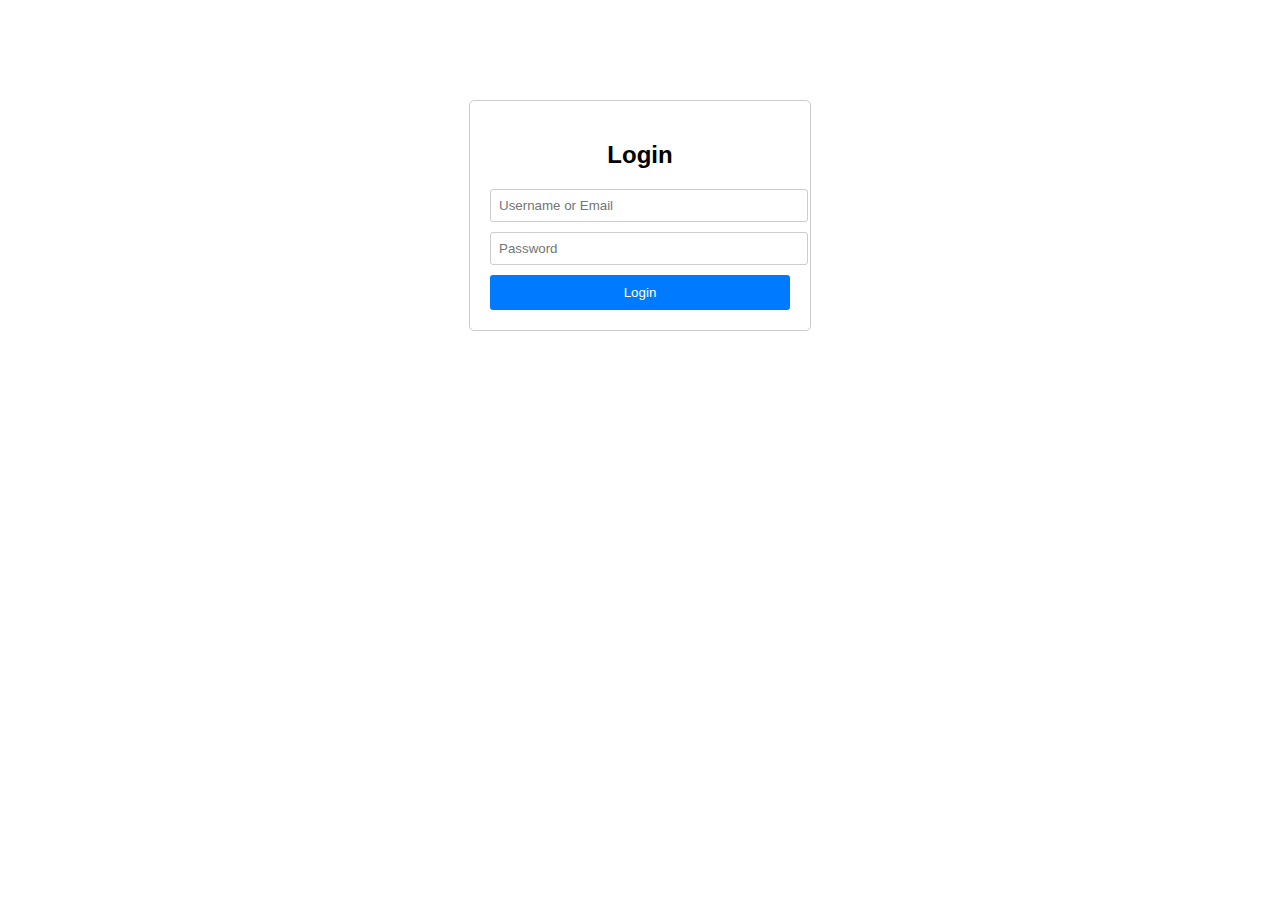
<file: index.html>
<!DOCTYPE html>
<html lang="en">
<head>
  <meta charset="UTF-8">
  <meta name="viewport" content="width=device-width, initial-scale=1.0">
  <title>Login</title>
  <link rel="stylesheet" href="styles.css">
</head>
<body>
  <div class="login-container">
    <h2>Login</h2>
    <form id="loginForm">
      <input type="text" id="username" placeholder="Username or Email">
      <input type="password" id="password" placeholder="Password">
      <button type="submit">Login</button>
    </form>
  </div>

  <script src="index.js"></script>
</body>
</html>
</file>
<file: styles.css>
body {
    font-family: Arial, sans-serif;
    margin: 0;
    padding: 0;
  }
  
  .login-container {
    max-width: 300px;
    margin: 100px auto;
    padding: 20px;
    border: 1px solid #ccc;
    border-radius: 5px;
  }
  
  .login-container h2 {
    text-align: center;
  }
  
  #loginForm {
    margin-top: 20px;
  }
  
  #loginForm input {
    width: 100%;
    margin-bottom: 10px;
    padding: 8px;
    border: 1px solid #ccc;
    border-radius: 3px;
  }
  
  #loginForm button {
    width: 100%;
    padding: 10px;
    background-color: #007bff;
    color: #fff;
    border: none;
    border-radius: 3px;
    cursor: pointer;
  }
  
  header {
    background-color: #007bff;
    color: #fff;
    padding: 10px 0;
    text-align: center;
  }
  
  header h2 {
    margin: 0;
  }
  
  #logoutBtn {
    background-color: #dc3545;
    color: #fff;
    border: none;
    padding: 8px 16px;
    border-radius: 3px;
    cursor: pointer;
  }
  
  .main-content {
    padding: 20px;
  }
  body {
    font-family: Arial, sans-serif;
    margin: 0;
    padding: 0;
  }
  
  .container {
    max-width: 960px;
    margin: 0 auto;
    padding: 20px;
  }
  
  header {
    background-color: #333;
    color: #fff;
    padding: 10px 0;
  }
  
  header h1 {
    margin: 0;
  }
  
  nav ul {
    list-style-type: none;
    margin: 0;
    padding: 0;
  }
  
  nav ul li {
    display: inline;
    margin-right: 20px;
  }
  
  nav ul li a {
    color: #fff;
    text-decoration: none;
  }
  
  section {
    padding: 20px 0;
  }
  
  footer {
    background-color: #333;
    color: #fff;
    text-align: center;
    padding: 10px 0;
  }
</file>
